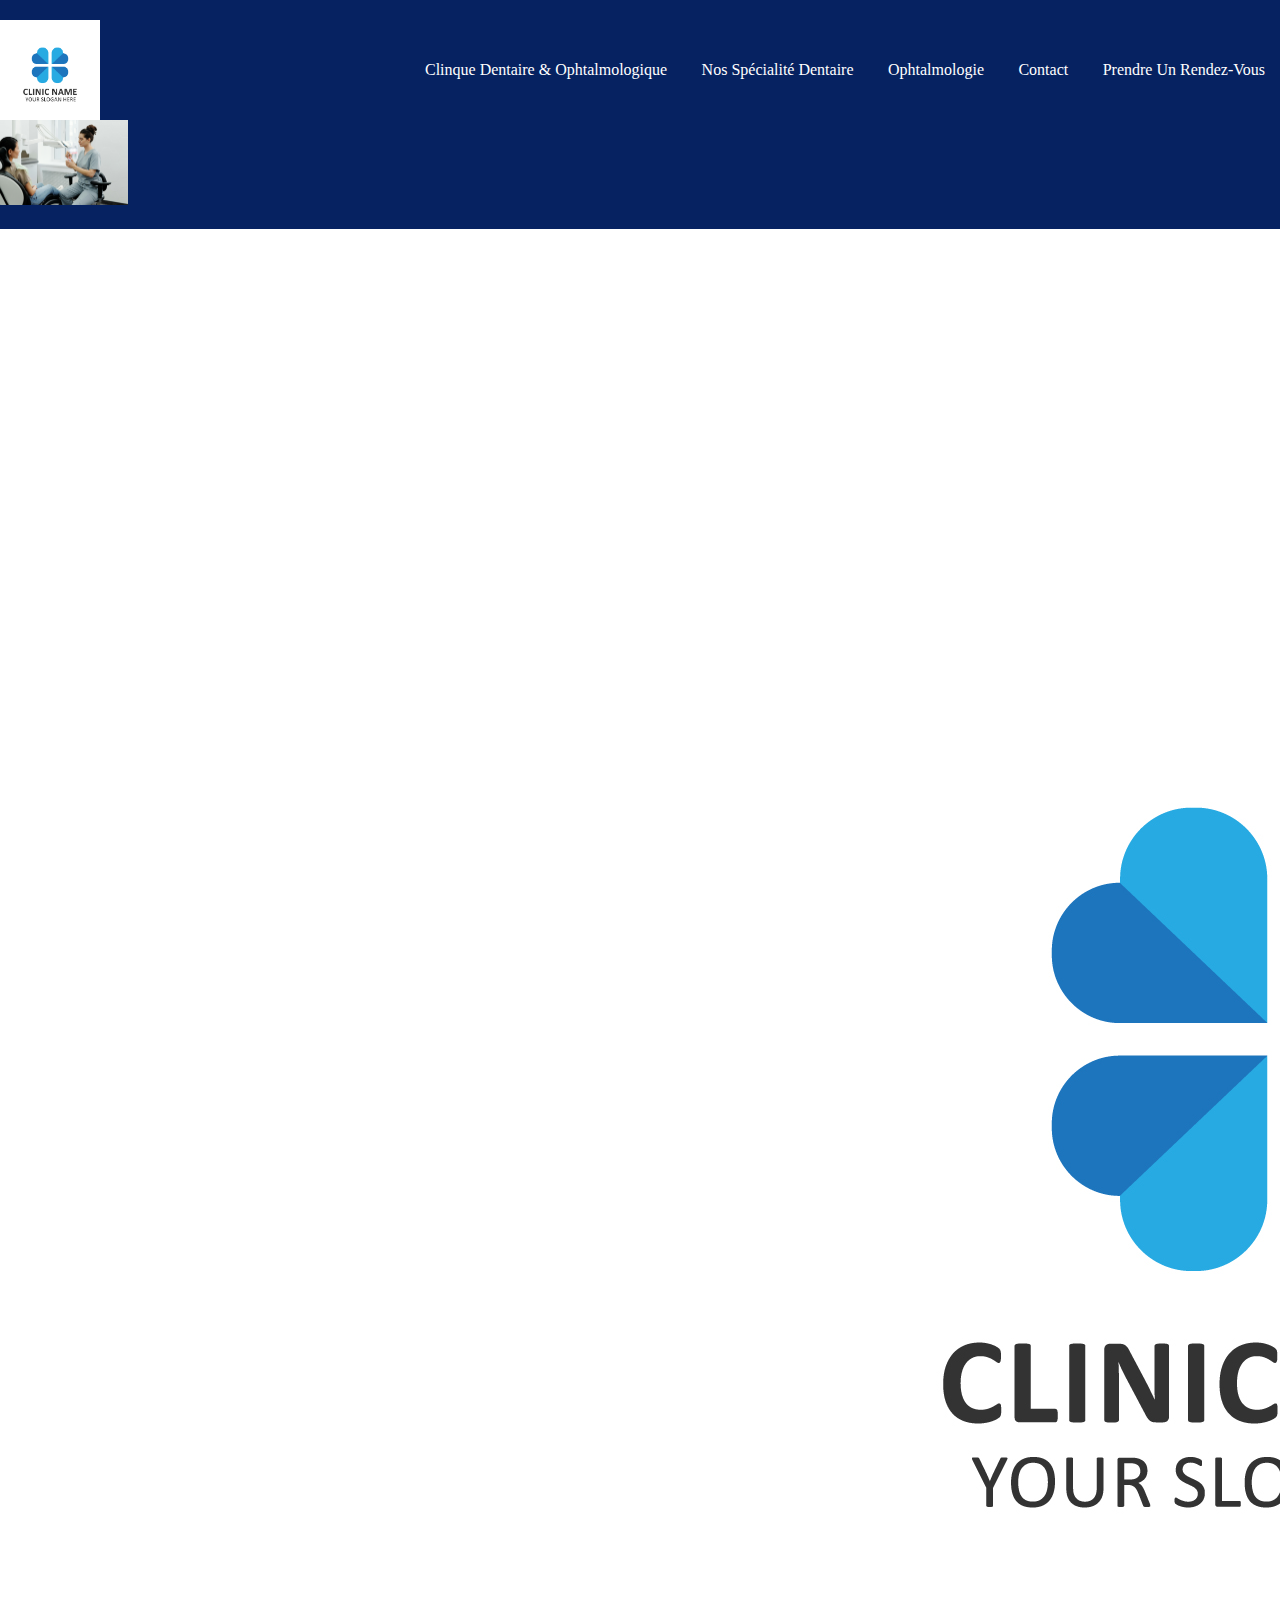
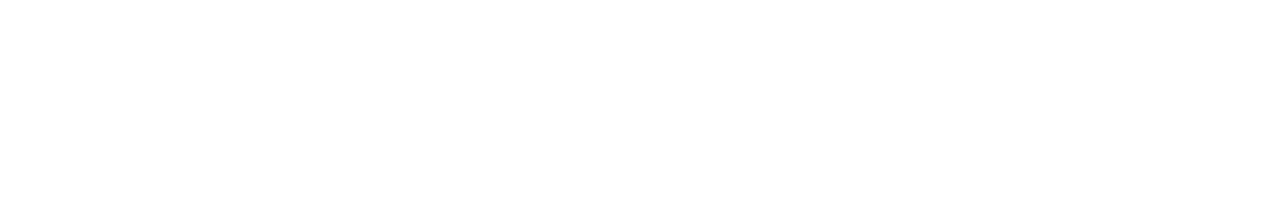
<file: index.html>
<!DOCTYPE html>
<html lang="fr">
<head>
    <meta charset="UTF-8">
    <meta name="viewport" content="width=device-width, initial-scale=1.0">
    <title>Document</title>
    <link rel="stylesheet" href="assets/css/app.css">

</head>
<body>
    <div id="app-container">
        <header>
         <div class="container-struct">
            <div class="menu-container">
                <img src="./assets/img/preview.jpg" alt="logo">
                <ul class="main-menu">
                    <li><a href="#">Clinque Dentaire & ophtalmologique</a></li>
                    <li><a href="#">Nos Spécialité Dentaire</a></li>
                    <li><a href="#">Ophtalmologie</a></li>
                    <li><a href="#">contact</a></li>
                    <li><a href="#">Prendre Un Rendez-Vous</a></li>
                </ul>
            </div>
        </div>
        <div class="photo">
            <img src="./assets/img/pexels-cedric-fauntleroy-4269353.jpg" alt="photo">
        </div> 
        </header>
    </div>
    <div class="contenent">
        <div class="contenent-logo">
            <img src="./assets/img/preview.jpg" alt="">
        </div>
        <h1>votre sourire est notre priorité</h1>
        <div class= "contenent-button">
            <a class="contenent-button contenent-button-doctolib" href="https://www.doctolib.fr/centre-de-sante/saint-ouen/docks-clinic" target="_blank">
            "Prendre RDV via"
            <img src="./assets/img/preview.jpg" alt="button">
            </a>
        </div>
    </div>     

 


    <script src="assets/js/app.js"></script>

</body>
</html>
</file>
<file: assets/css/app.css>
@import url(./components/global.css);
@import url(./components/header.css);
</file>
